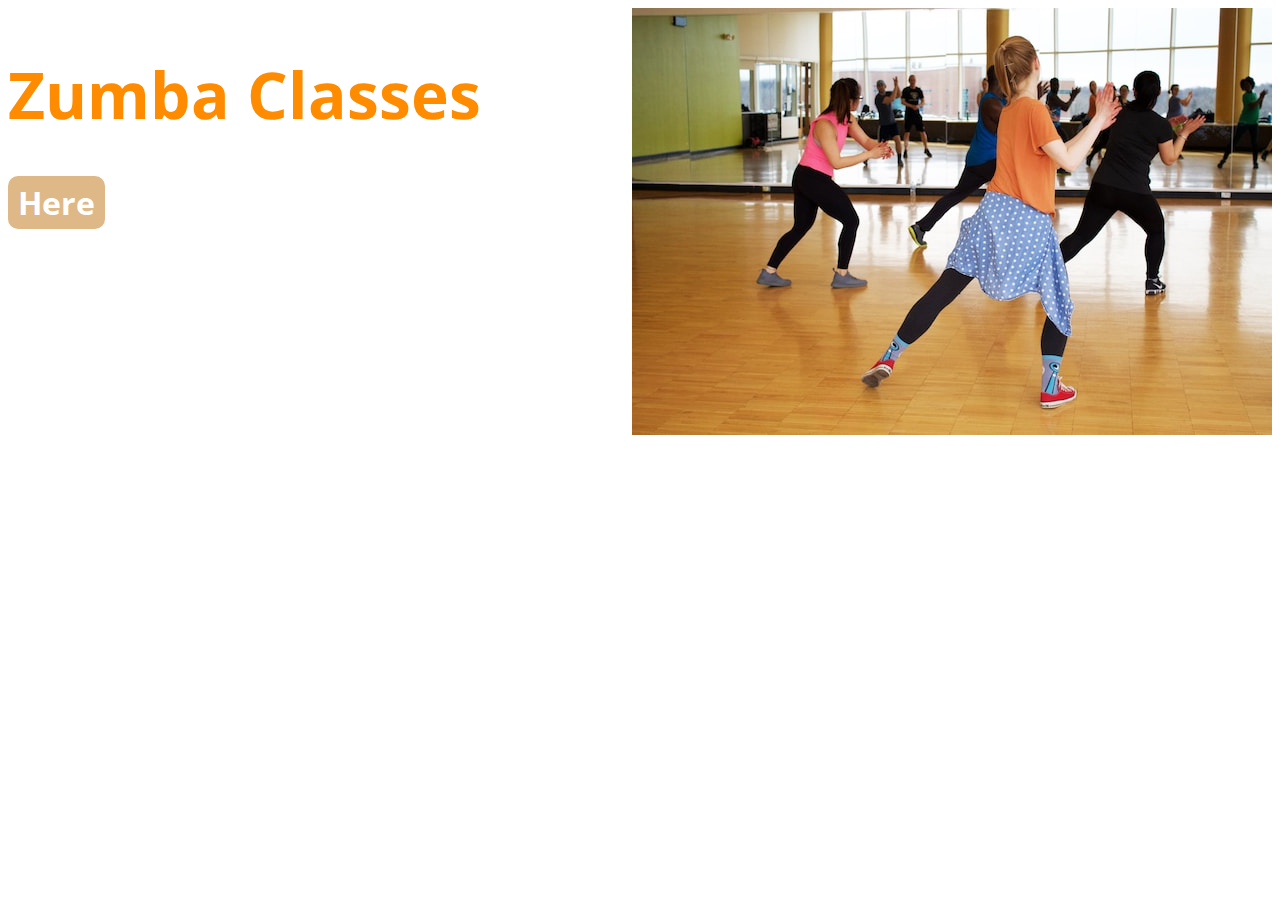
<file: target/DynamicWebProject_01/index.html>
<!DOCTYPE html>
<html>
<head>
	<meta charset="UTF-8">
	<title>Zumba Classes</title>
	<link rel="icon" href="pictures/faviconzumba.png">
	<link rel="stylesheet" href="style.css">
</head>
<body>
	<div class="row">
		<div class="column">
			<h1>Zumba Classes</h1>
			<a href="main" class="button">Here</a>
		</div>
		<div class="column">
			<img src="pictures/zumba1.jpg">
		</div>
	</div>
</body>

</html>
</file>
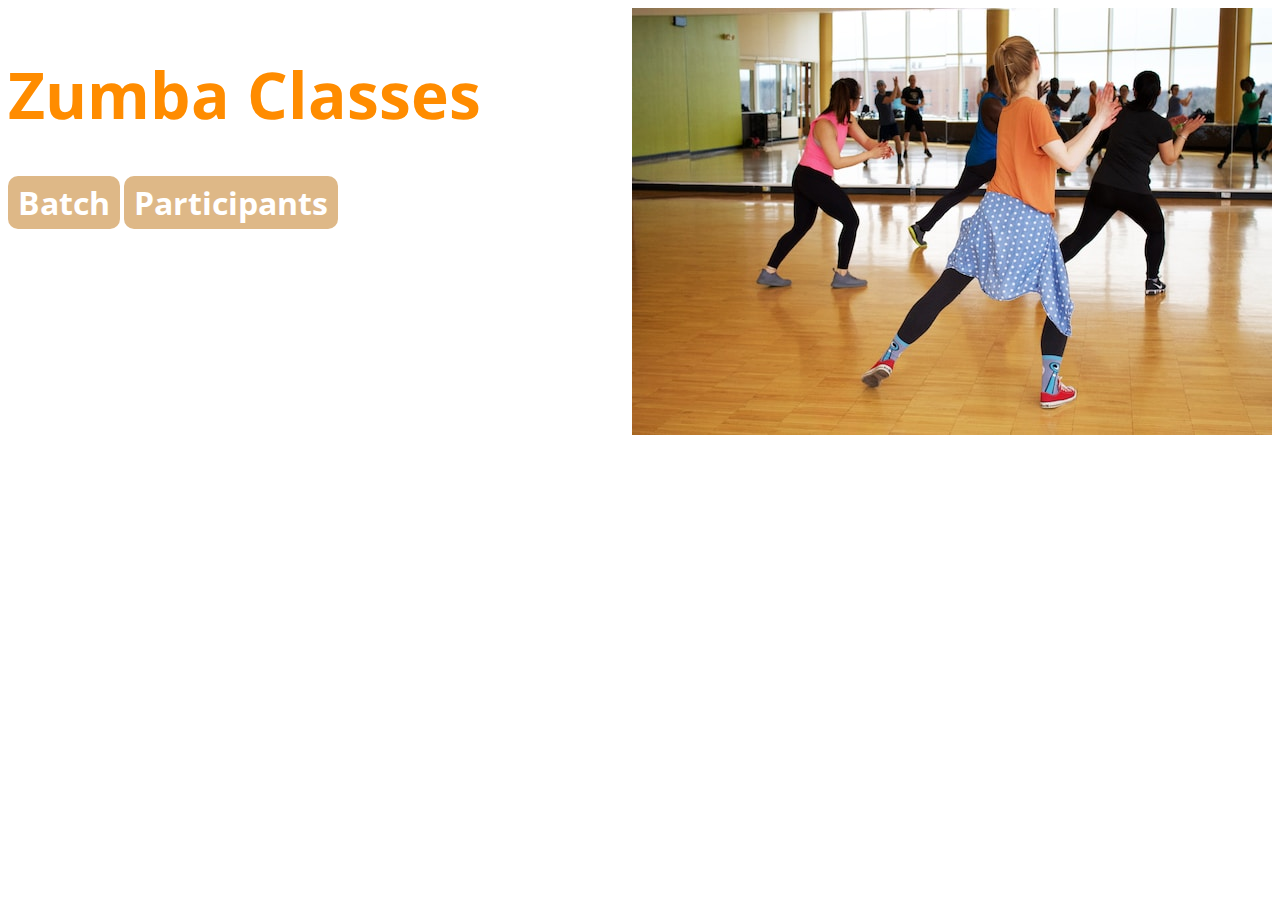
<file: src/main/webapp/index.html>
<!DOCTYPE html>
<html>

<head>
	<meta charset="UTF-8">
	<title>Zumba Classes</title>
	<link rel="icon" href="pictures/faviconzumba.png">
	<link rel="stylesheet" href="style.css">
</head>

<body>
	<div class="row">
		<div class="column">
			<h1>Zumba Classes</h1>
			<a href="main" class="button">Batch</a>
			<a href="mainp" class="button">Participants</a>
		</div>
		<div class="column">
			<img src="pictures/zumba1.jpg">
		</div>
	</div>
</body>

</html>
</file>
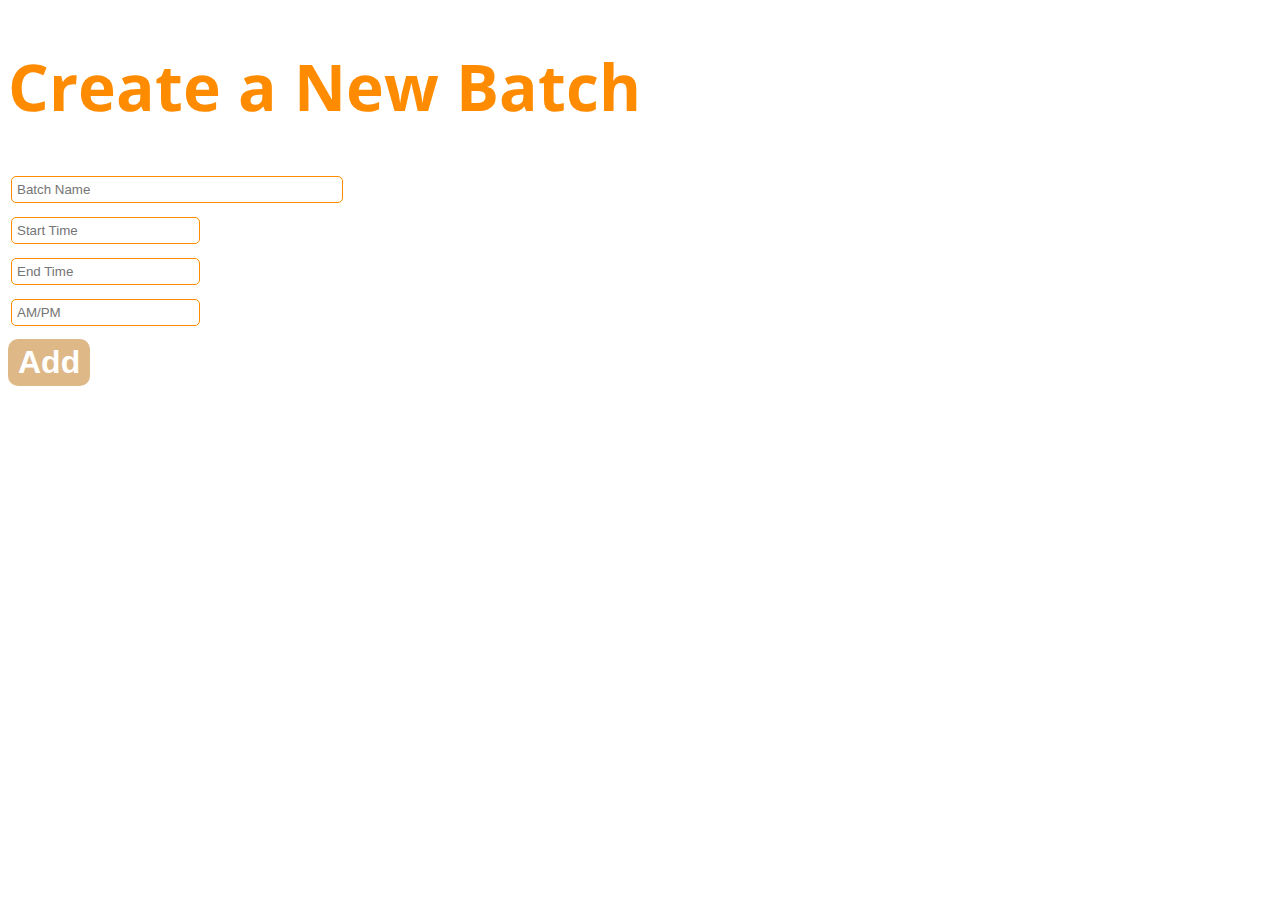
<file: target/DynamicWebProject_01/newBatch.html>
<!DOCTYPE html>
<html>
<head>
	<meta charset="UTF-8">
	<title>Zumba Classes</title>
	<link rel="icon" href="pictures/faviconzumba.png">
	<link rel="stylesheet" href="style.css">
</head>
<body>
	<h1>Create a New Batch</h1>
	<form name="frmBatch" action="insert">
		<table>
			<tr>
				<td><input type="text" name="name" placeholder="Batch Name" class="box2"></td>
			</tr>
			<tr>
				<td><input type="text" name="startTime" placeholder="Start Time" class="box1"></td>				
			</tr>
			<tr>
				<td><input type="text" name="endTime" placeholder="End Time" class="box1" ></td>
			</tr>
			<tr>
				<td><input type="text" name="shift" placeholder="AM/PM" class="box1"></td>
			</tr>
		</table>
		<input type="button" value="Add" class="button" onclick="validate()">
	</form>
<script src="scripts/validate.js"></script>
</body>
</html>
</file>
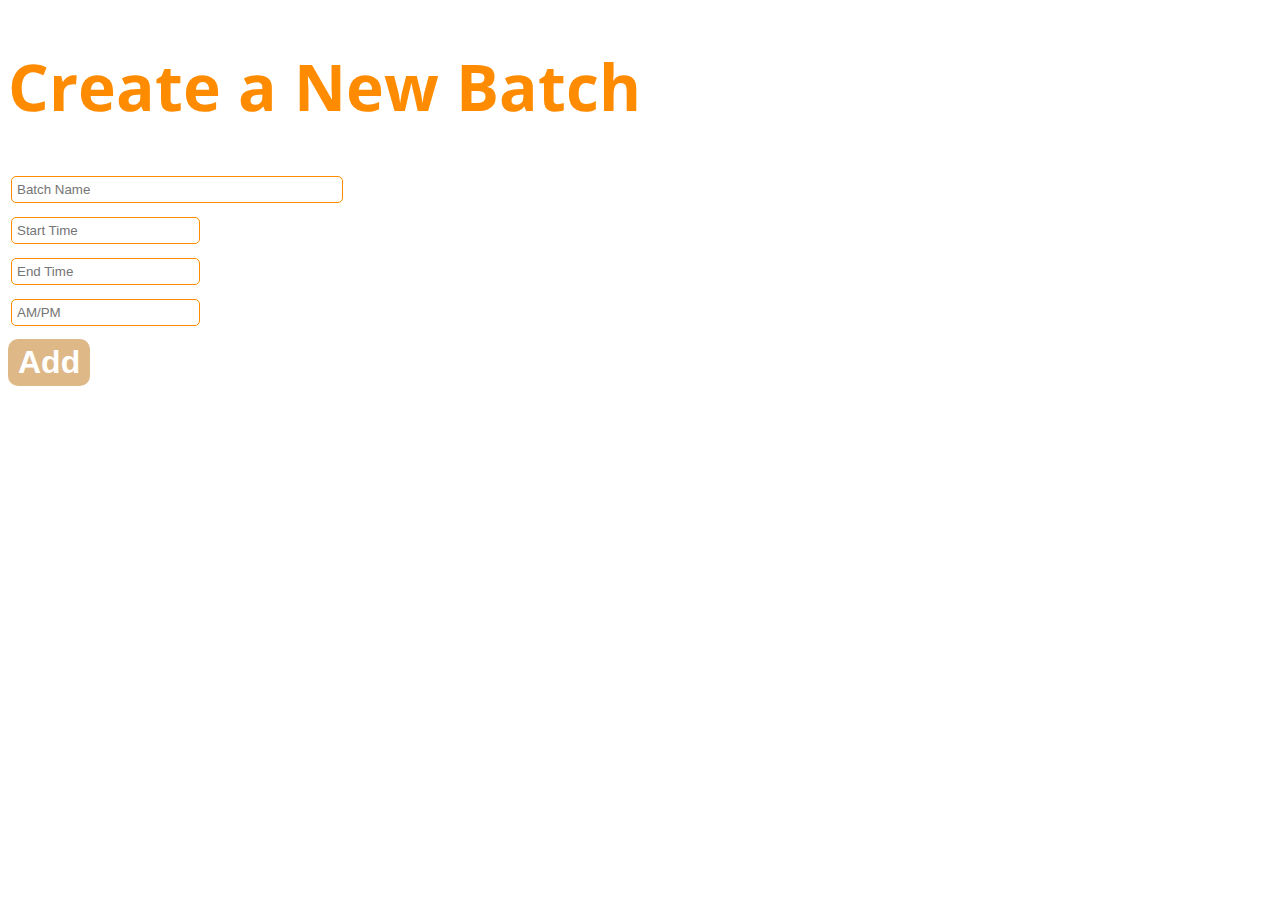
<file: src/main/webapp/newBatch.html>
<!DOCTYPE html>
<html>

<head>
	<meta charset="UTF-8">
	<title>Zumba Classes</title>
	<link rel="icon" href="pictures/faviconzumba.png">
	<link rel="stylesheet" href="style.css">
</head>

<body>
	<h1>Create a New Batch</h1>
	<form name="frmBatch" action="insert">
		<table>
			<tr>
				<td><input type="text" name="name" placeholder="Batch Name" class="box2"></td>
			</tr>
			<tr>
				<td><input type="text" name="startTime" placeholder="Start Time" class="box1"></td>
			</tr>
			<tr>
				<td><input type="text" name="endTime" placeholder="End Time" class="box1"></td>
			</tr>
			<tr>
				<td><input type="text" name="shift" placeholder="AM/PM" class="box1"></td>
			</tr>
		</table>
		<input type="button" value="Add" class="button" onclick="validate()">
	</form>
	<script src="scripts/validate.js"></script>
</body>

</html>
</file>
<file: target/DynamicWebProject_01/style.css>
@charset "UTF-8";
@import url('https://fonts.googleapis.com/css2?family=Open+Sans:ital,wght@0,300;0,400;0,700;1,300;1,400;1,700&display=swap');

body{
	font-family: 'Open Sans', sans-serif;
	font-size: 1em;
	font-weight:400;

}

h1{
	font-size: 4em;
	color:#ff8c00;

}

.button{
	font-weight: 700;
	font-size:2em;
	text-decoration: none;
	background-color:#deb887;
	padding: 5px 10px 5px 10px;
	border-radius: 10px;
	color:#fff;
	border: 0;
	cursor: pointer;
}

.row {
  display: flex;
 
}
.column {
  flex: 50%;
}

.box1{
	padding: 5px;
	margin-bottom: 10px;
	border: 1px solid #ff8c00;
	border-radius: 5px;
}
	
.box2{
	width: 320px;
	padding: 5px;
	margin-bottom: 10px;
	border: 1px solid #ff8c00;
	border-radius: 5px;
}
</file>
<file: src/main/webapp/style.css>
@charset "UTF-8";
@import url('https://fonts.googleapis.com/css2?family=Open+Sans:ital,wght@0,300;0,400;0,700;1,300;1,400;1,700&display=swap');

body {
	font-family: 'Open Sans', sans-serif;
	font-size: 1em;
	font-weight: 400;

}

h1 {
	font-size: 4em;
	color: #ff8c00;

}

.button {
	font-weight: 700;
	font-size: 2em;
	text-decoration: none;
	background-color: #deb887;
	padding: 5px 10px 5px 10px;
	border-radius: 10px;
	color: #fff;
	border: 0;
	cursor: pointer;
}

.button1 {
	text-decoration: none;
	background-color: #deb887;
	padding: 5px 10px 5px 10px;
	border-radius: 10px;
	color: #fff;
	border: 0;
	cursor: pointer;
}

.button2 {
	text-decoration: none;
	background-color: #d51213;
	padding: 5px 10px 5px 10px;
	border-radius: 10px;
	color: #fff;
	border: 0;
	cursor: pointer;
}

.row {
	display: flex;

}

.column {
	flex: 50%;
}

.box1 {
	padding: 5px;
	margin-bottom: 10px;
	border: 1px solid #ff8c00;
	border-radius: 5px;
}

.box2 {
	width: 320px;
	padding: 5px;
	margin-bottom: 10px;
	border: 1px solid #ff8c00;
	border-radius: 5px;
}

#box3 {
	padding: 5px;
	margin-bottom: 10px;
	border: 1px solid #ff0000;
	border-radius: 5px;
}

#table {
	margin-top: 30px;
	border-collapse: collapse;
}

#table th {
	border: 1px solid #ff8c00;
	padding: 10px;
	text-align: left;
	background-color: #deb887;
	color: #fff;

}

#table td {
	border: 1px solid #ff8c00;
	padding: 10px;

}
</file>
